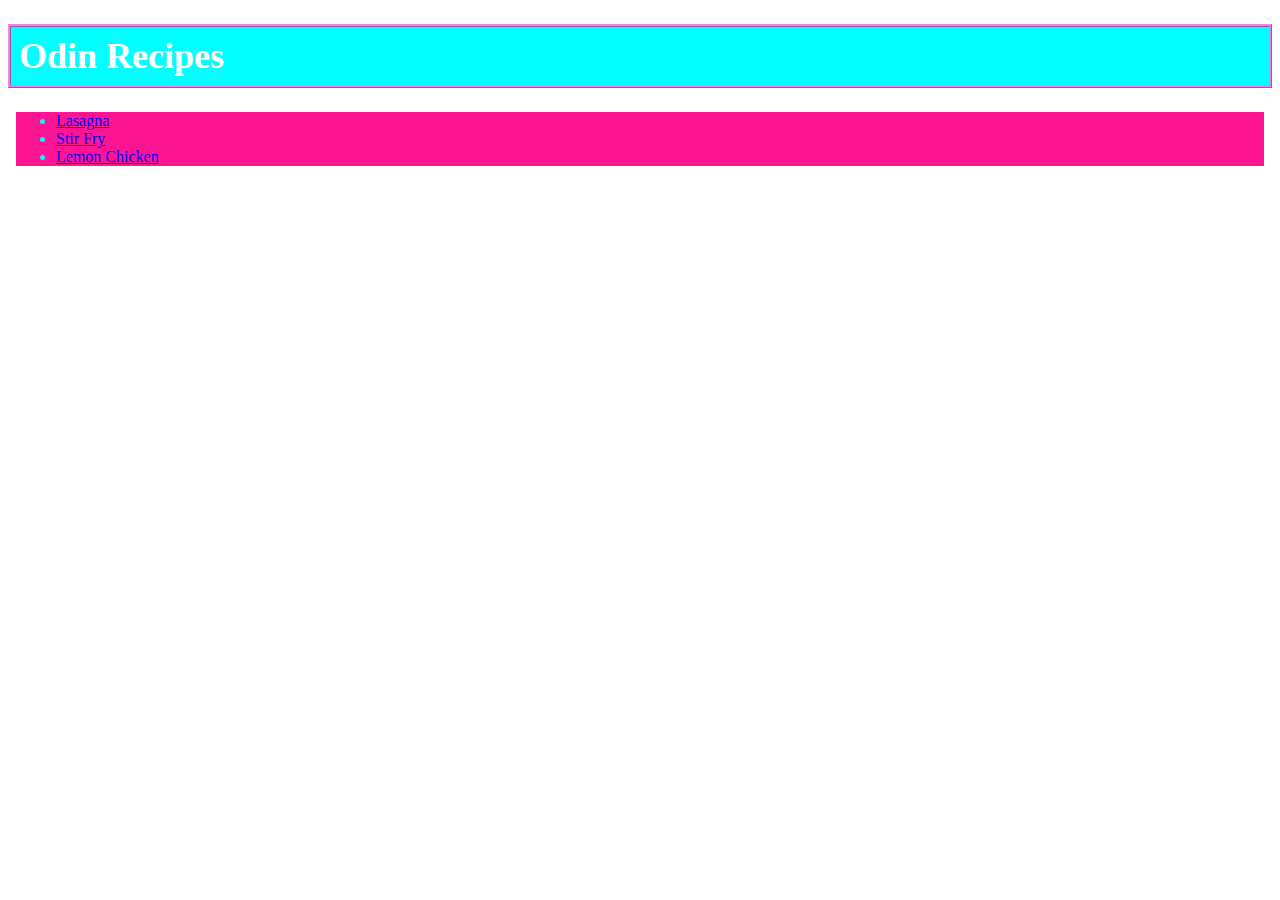
<file: index.html>
<!DOCTYPE html>
<html lang="en">
<head>
	<meta charset="UTF-8">
	<meta http-equiv="X-UA-Compatible" content="IE=edge">
	<meta name="viewport" content="width=device-width, initial-scale=1.0">
	<link href="styles/style.css" rel="stylesheet">
	<title>Document</title>
</head>
<body>
	<h1>Odin Recipes</h1>
		<ul>
			<li><a href="recipes/lasagna.html">Lasagna</a></li>
			<li><a href="recipes/stir-fry.html">Stir Fry</a></li>
			<li><a href="recipes/lemon-chicken.html">Lemon Chicken</a></li>
		</ul>
</body>
</html>
</file>
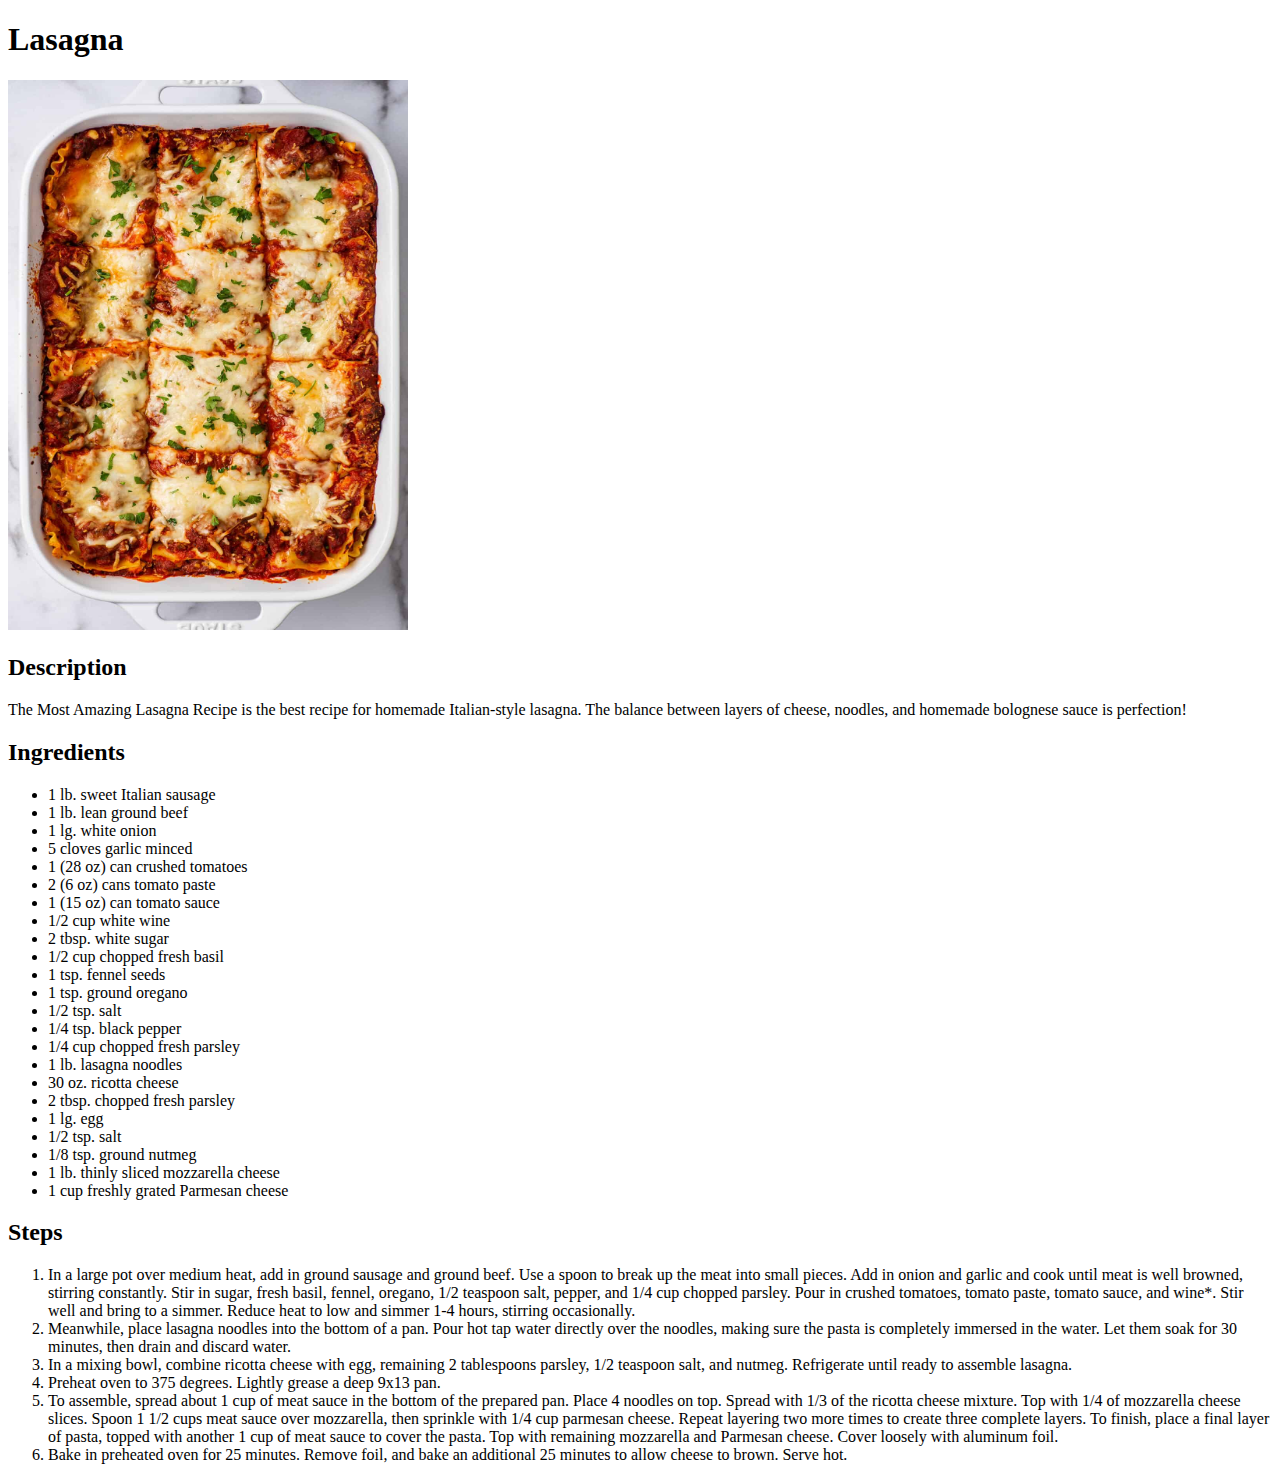
<file: recipes/lasagna.html>
<!DOCTYPE html>
<html lang="en">
<head>
	<meta charset="UTF-8">
	<meta http-equiv="X-UA-Compatible" content="IE=edge">
	<meta name="viewport" content="width=device-width, initial-scale=1.0">
	<title>Document</title>
</head>
<body>
	<h1>Lasagna</h1>
	<img src="/images/lasagna.jpg" width="400px" height="550px" alt="Lasagna">
	<h2>Description</h2>
	<p>The Most Amazing Lasagna Recipe is the best recipe for homemade Italian-style lasagna. The balance between layers of cheese, noodles, and homemade bolognese sauce is perfection!</p>
	<h2>Ingredients</h2>
	  <ul>
		<li>1 lb. sweet Italian sausage</li>
		<li>1 lb. lean ground beef</li>
		<li>1 lg. white onion</li>
		<li>5 cloves garlic minced</li>
		<li>1 (28 oz) can crushed tomatoes</li>
		<li>2 (6 oz) cans tomato paste</li>
		<li>1 (15 oz) can tomato sauce</li>
		<li>1/2 cup white wine</li>
		<li>2 tbsp. white sugar</li>
		<li>1/2 cup chopped fresh basil</li>
		<li>1 tsp. fennel seeds</li>
		<li>1 tsp. ground oregano</li>
		<li>1/2 tsp. salt</li>
		<li>1/4 tsp. black pepper</li>
		<li>1/4 cup chopped fresh parsley</li>
		<li>1 lb. lasagna noodles</li>
		<li>30 oz. ricotta cheese</li>
		<li>2 tbsp. chopped fresh parsley</li>
		<li>1 lg. egg</li>
		<li>1/2 tsp. salt</li>
		<li>1/8 tsp. ground nutmeg</li>
		<li>1 lb. thinly sliced mozzarella cheese</li>
		<li>1 cup freshly grated Parmesan cheese</li>
	  </ul>
	<h2>Steps</h2>
	  <ol>
		<li> In a large pot over medium heat, add in ground sausage and ground beef. Use a spoon to break up the meat into small pieces. Add in onion and garlic and cook until meat is well browned, stirring constantly. Stir in sugar, fresh basil, fennel, oregano, 1/2 teaspoon salt, pepper, and 1/4 cup chopped parsley. Pour in crushed tomatoes, tomato paste, tomato sauce, and wine*. Stir well and bring to a simmer. Reduce heat to low and simmer 1-4 hours, stirring occasionally.</li>
		<li>Meanwhile, place lasagna noodles into the bottom of a pan. Pour hot tap water directly over the noodles, making sure the pasta is completely immersed in the water. Let them soak for 30 minutes, then drain and discard water.</li>
		<li>In a mixing bowl, combine ricotta cheese with egg, remaining 2 tablespoons parsley, 1/2 teaspoon salt, and nutmeg. Refrigerate until ready to assemble lasagna.</li>
		<li>Preheat oven to 375 degrees. Lightly grease a deep 9x13 pan.</li>
		<li>To assemble, spread about 1 cup of meat sauce in the bottom of the prepared pan. Place 4 noodles on top. Spread with 1/3 of the ricotta cheese mixture. Top with 1/4 of mozzarella cheese slices. Spoon 1 1/2 cups meat sauce over mozzarella, then sprinkle with 1/4 cup parmesan cheese. Repeat layering two more times to create three complete layers. To finish, place a final layer of pasta, topped with another 1 cup of meat sauce to cover the pasta. Top with remaining mozzarella and Parmesan cheese. Cover loosely with aluminum foil.</li>
		<li>Bake in preheated oven for 25 minutes. Remove foil, and bake an additional 25 minutes to allow cheese to brown. Serve hot.</li>
	  </ol>
</body>
</html>
</file>
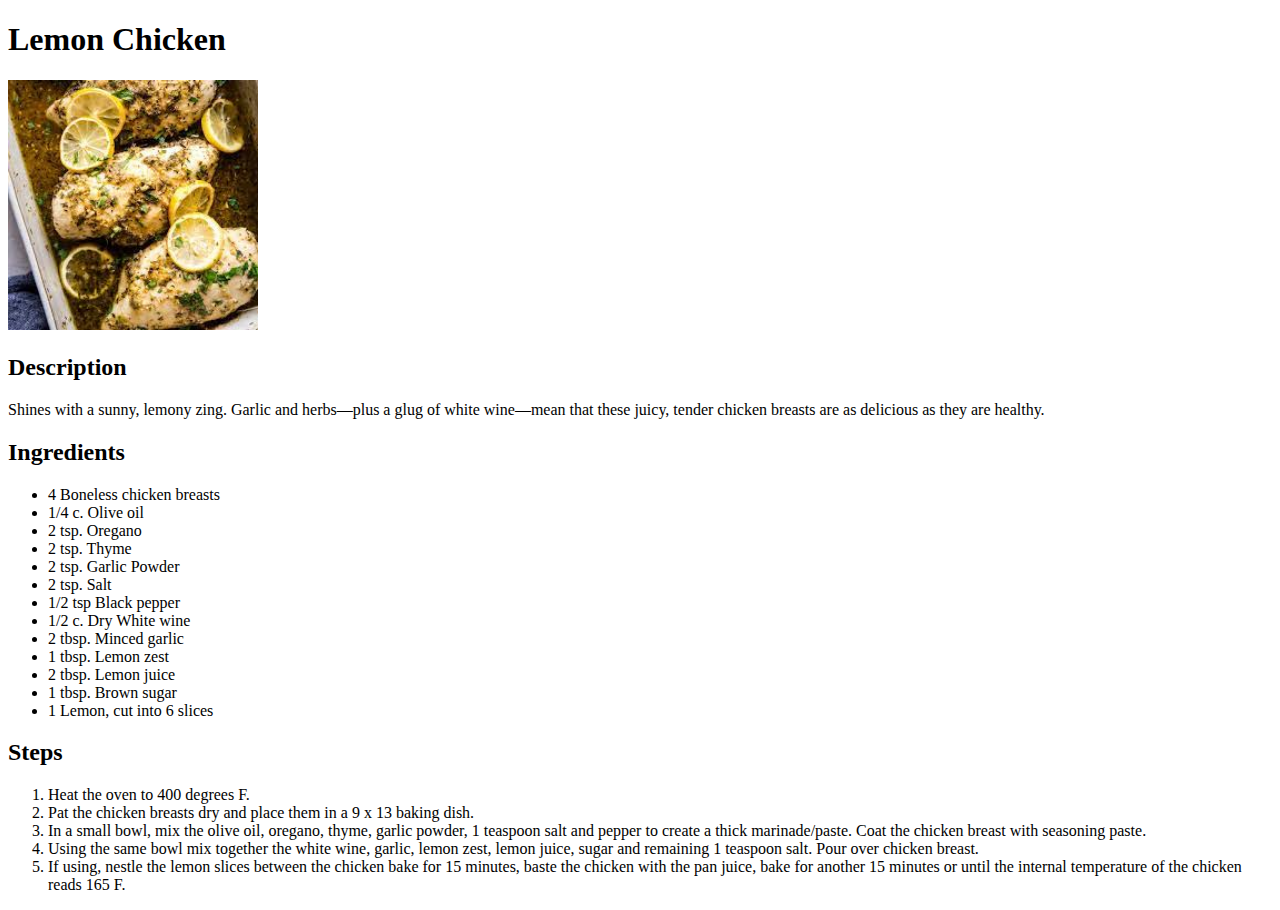
<file: recipes/lemon-chicken.html>
<!DOCTYPE html>
<html lang="en">
<head>
	<meta charset="UTF-8">
	<meta http-equiv="X-UA-Compatible" content="IE=edge">
	<meta name="viewport" content="width=device-width, initial-scale=1.0">
	<title>Document</title>
</head>
<body>
	<h1>Lemon Chicken</h1>
	<img src="/images/download.jpg" width="250px" height="250px" alt="lemon chicken">
	<h2>Description</h2>
	  <p>Shines with a sunny, lemony zing. Garlic and herbs—plus a glug of white wine—mean that these juicy, tender chicken breasts are as delicious as they are healthy.</p>
	<h2>Ingredients</h2>
	  <ul>
		<li>4 Boneless chicken breasts</li>
		<li>1/4 c. Olive oil</li>
		<li>2 tsp. Oregano</li>
		<li>2 tsp. Thyme</li>
		<li>2 tsp. Garlic Powder</li>
		<li>2 tsp. Salt</li>
		<li>1/2 tsp Black pepper</li>
		<li>1/2 c. Dry White wine</li>
		<li>2 tbsp. Minced garlic</li>
		<li>1 tbsp. Lemon zest</li>
		<li>2 tbsp. Lemon juice</li>
		<li>1 tbsp. Brown sugar</li>
		<li>1 Lemon, cut into 6 slices</li>
	  </ul>
	<h2>Steps</h2>
	  <ol>
		<li>Heat the oven to 400 degrees F.</li>
		<li>Pat the chicken breasts dry and place them in a 9 x 13 baking dish.</li>
		<li>In a small bowl, mix the olive oil, oregano, thyme, garlic powder, 1 teaspoon salt and pepper to create a thick marinade/paste. Coat the chicken breast with seasoning paste.</li>
		<li>Using the same bowl mix together the white wine, garlic, lemon zest, lemon juice, sugar and remaining 1 teaspoon salt. Pour over chicken breast.</li>
		<li>If using, nestle the lemon slices between the chicken bake for 15 minutes, baste the chicken with the pan juice, bake for another 15 minutes or until the internal temperature of the chicken reads 165 F.</li>
	  </ol>
	
</body>
</html>
</file>
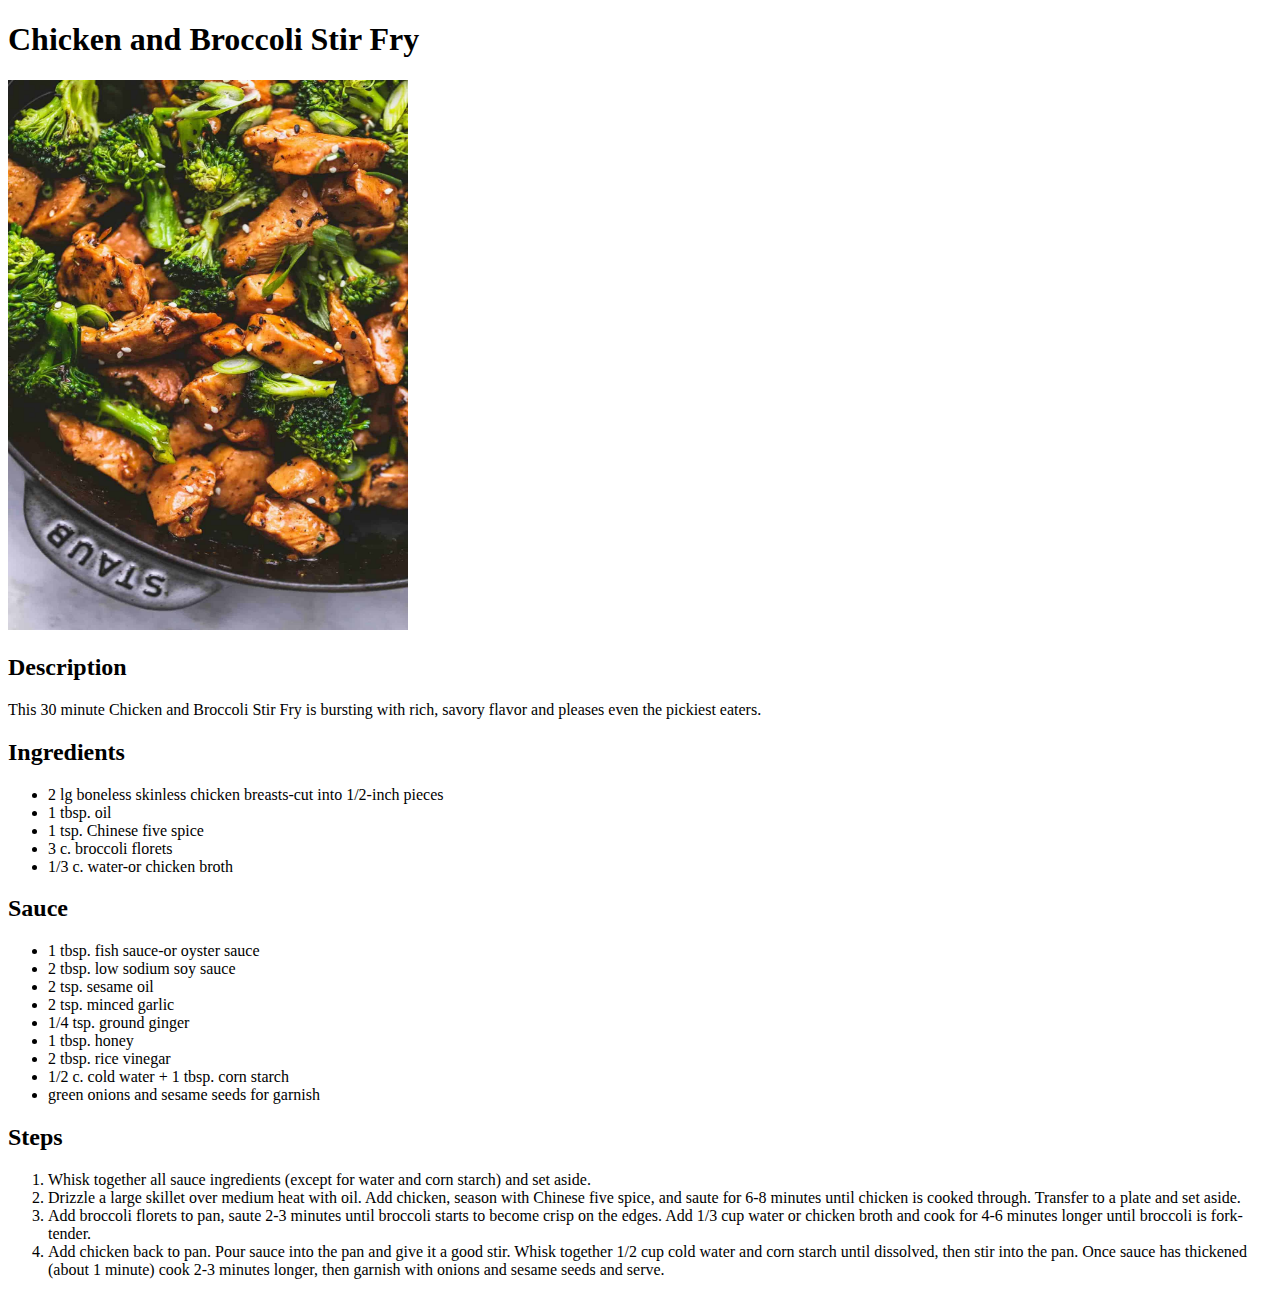
<file: recipes/stir-fry.html>
<!DOCTYPE html>
<html lang="en">
<head>
	<meta charset="UTF-8">
	<meta http-equiv="X-UA-Compatible" content="IE=edge">
	<meta name="viewport" content="width=device-width, initial-scale=1.0">
	<title>Document</title>
</head>
<body>
	<h1>Chicken and Broccoli Stir Fry</h1>
	<img src="/images/stirfry.jpg" width="400px" height="550px" alt="stir fry">
	<h2>Description</h2>
	<p>This 30 minute Chicken and Broccoli Stir Fry is bursting with rich, savory flavor and pleases even the pickiest eaters.</p>
	<h2>Ingredients</h2>
		<ul>
			<li>2 lg boneless skinless chicken breasts-cut into 1/2-inch pieces</li>
			<li>1 tbsp. oil</li>
			<li>1 tsp. Chinese five spice</li>
			<li>3 c. broccoli florets</li>
			<li>1/3 c. water-or chicken broth</li>
		</ul>
	<h2>Sauce</h2>
		<ul>
			<li>1 tbsp. fish sauce-or oyster sauce</li>
			<li>2 tbsp. low sodium soy sauce</li>
			<li>2 tsp. sesame oil</li>
			<li>2 tsp. minced garlic</li>
			<li>1/4 tsp. ground ginger</li>
			<li>1 tbsp. honey</li>
			<li>2 tbsp. rice vinegar</li>
			<li>1/2 c. cold water + 1 tbsp. corn starch</li>
			<li>green onions and sesame seeds for garnish</li>
		</ul>
	<h2>Steps</h2>
		<ol>
			<li>Whisk together all sauce ingredients (except for water and corn starch) and set aside.</li>
			<li>Drizzle a large skillet over medium heat with oil. Add chicken, season with Chinese five spice, and saute for 6-8 minutes until chicken is cooked through. Transfer to a plate and set aside. </li>
			<li>Add broccoli florets to pan, saute 2-3 minutes until broccoli starts to become crisp on the edges. Add 1/3 cup water or chicken broth and cook for 4-6 minutes longer until broccoli is fork-tender. </li>
			<li>Add chicken back to pan. Pour sauce into the pan and give it a good stir. Whisk together 1/2 cup cold water and corn starch until dissolved, then stir into the pan. Once sauce has thickened (about 1 minute) cook 2-3 minutes longer, then garnish with onions and sesame seeds and serve. </li>
		</ol>
</body>
</html>
</file>
<file: styles/style.css>
h1 {
	background-color: aqua;
	border-style: ridge;
	border-color: violet;
	color: white;
	font-size: 36px;
	font-family: cursive;
	font-weight: bold;
	padding: 8px;
}

ul {
	background-color: deeppink;
	color: cyan;
	font-size: 16px;
	font-family: fantasy;
	margin: 8px;
}
</file>
